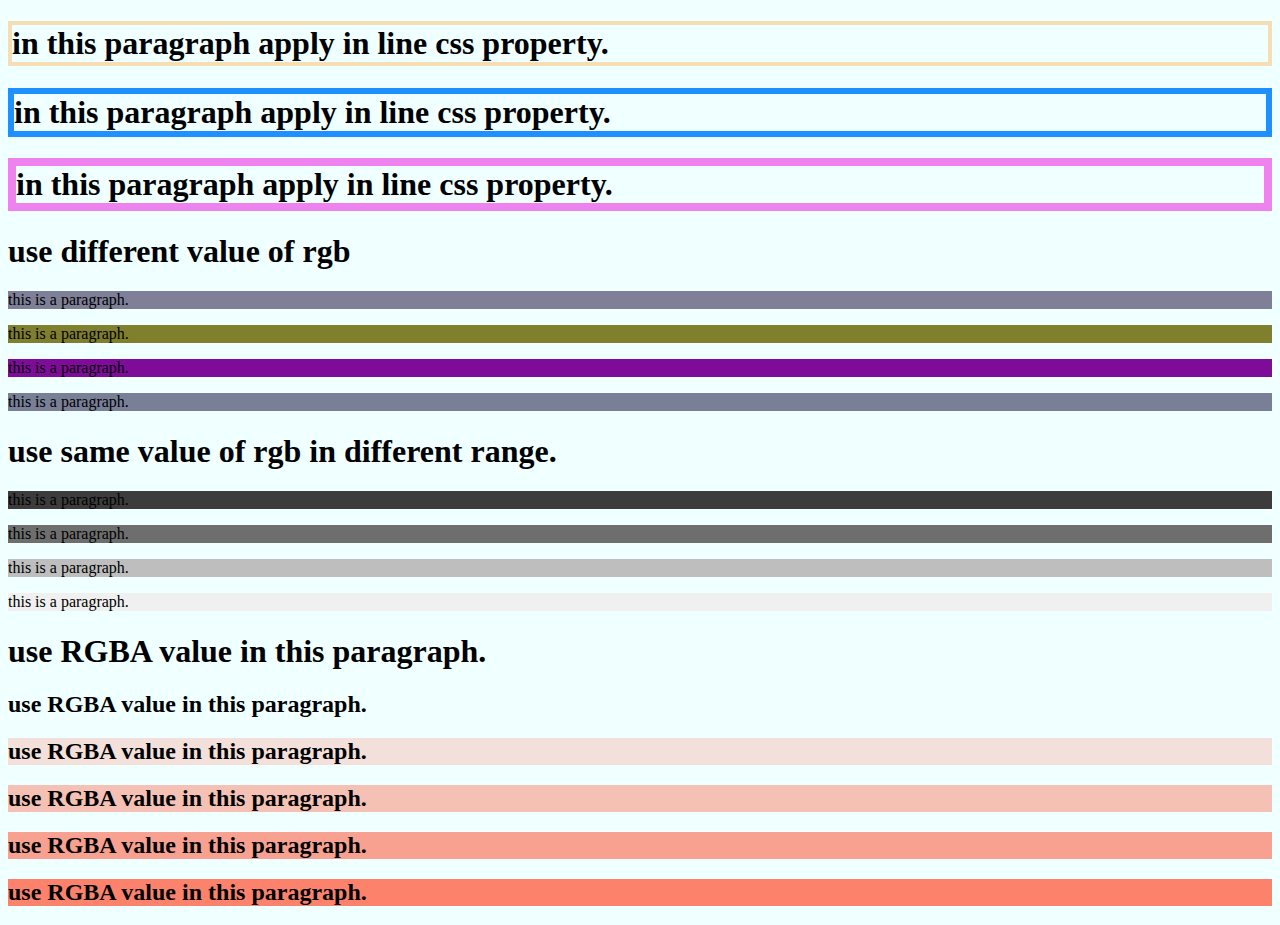
<file: index.html>
<!DOCTYPE html>
<html lang="en">
<head>
    <meta charset="UTF-8">
    <meta name="viewport" content="width=<device-width>, initial-scale=1.0">
        <link rel="stylesheet" href="./css/style.css">
    <title>Document</title>
    <style>
body{
    background-color:azure;
}

    </style>

</head>

<body>
    
    <h1 style="border:4px solid wheat;">in this paragraph apply in line css property.</h1>
<h1 style="border:6px solid DodgerBlue;">in this paragraph apply in line css property.</h1>
<h1 style="border:8px solid Violet;">in this paragraph apply in line css property.</h1>
    <h1>use different value of rgb</h1>
    <p style="background-color:rgb(127, 127, 152);"">this is a paragraph.</p>
    <p style="background-color:rgb(127, 127, 45);"">this is a paragraph.</p>
    <p style="background-color:rgb(127, 12, 152);">this is a paragraph.</p>
    <p style="background-color:rgb(122, 127, 152);">this is a paragraph.</p>
    <h1>use same value of rgb in different range.</h1>
    <p style="background-color:rgb(60, 60, 60);">this is a paragraph.</p>
    <p style="background-color:rgb(110, 110, 110);">this is a paragraph.</p>
    <p style="background-color:rgb(190, 190, 190);">this is a paragraph.</p>
    <p style="background-color:rgb(240, 240, 240);">this is a paragraph.</p>
    <h1>use RGBA value in this paragraph.</h1>
<h2 style="background-color:rgba(255, 99, 71, 0);">use RGBA value in this paragraph.</h2>
<h2 style="background-color:rgba(255, 99, 71, 0.2);">use RGBA value in this paragraph.</h2>
<h2 style="background-color:rgba(255, 99, 71, 0.4);">use RGBA value in this paragraph.</h2>
<h2 style="background-color:rgba(255, 99, 71, 0.6);">use RGBA value in this paragraph.</h2>
<h2 style="background-color:rgba(255, 99, 71, 0.8);">use RGBA value in this paragraph.</h2>

    
</body>
</html>
</file>
<file: css/style.css>
body {
    background-color: rgb(110, 167, 185);
  }
  .nav li{
    list-style-type:none;
    float:left;
    
    padding:20px 25px;
    margin:4px px;
    border-radius: 1%;
    
    
  }
  .nav ul{
    overflow: auto;
       border: double 4px rgba(136, 56, 136, 0.2);
       background-color:rgb(144, 149, 76);
    
  }
  .nav li a{
    text-decoration: none;
  }
  .iy{
    font-family:cursive;
  }
  #er{
    border:solid double yellow 2px;
    position: relative;
    
    margin-right: 45px;


  }
  #er p{
text: width 98px;
text-align:right 56px;
  }
  div.gallery {
    margin: 5px;
    border: 2px solid #ccc;
    float: left;
    width: 180px;
  }
  
  div.gallery:hover {
    border: 1px solid #777;
  }
  
  div.gallery img {
    width: 100%;
    height: auto;
  }
  
  div.desc {
    padding: 15px;
    text-align: center;
  }
</file>
